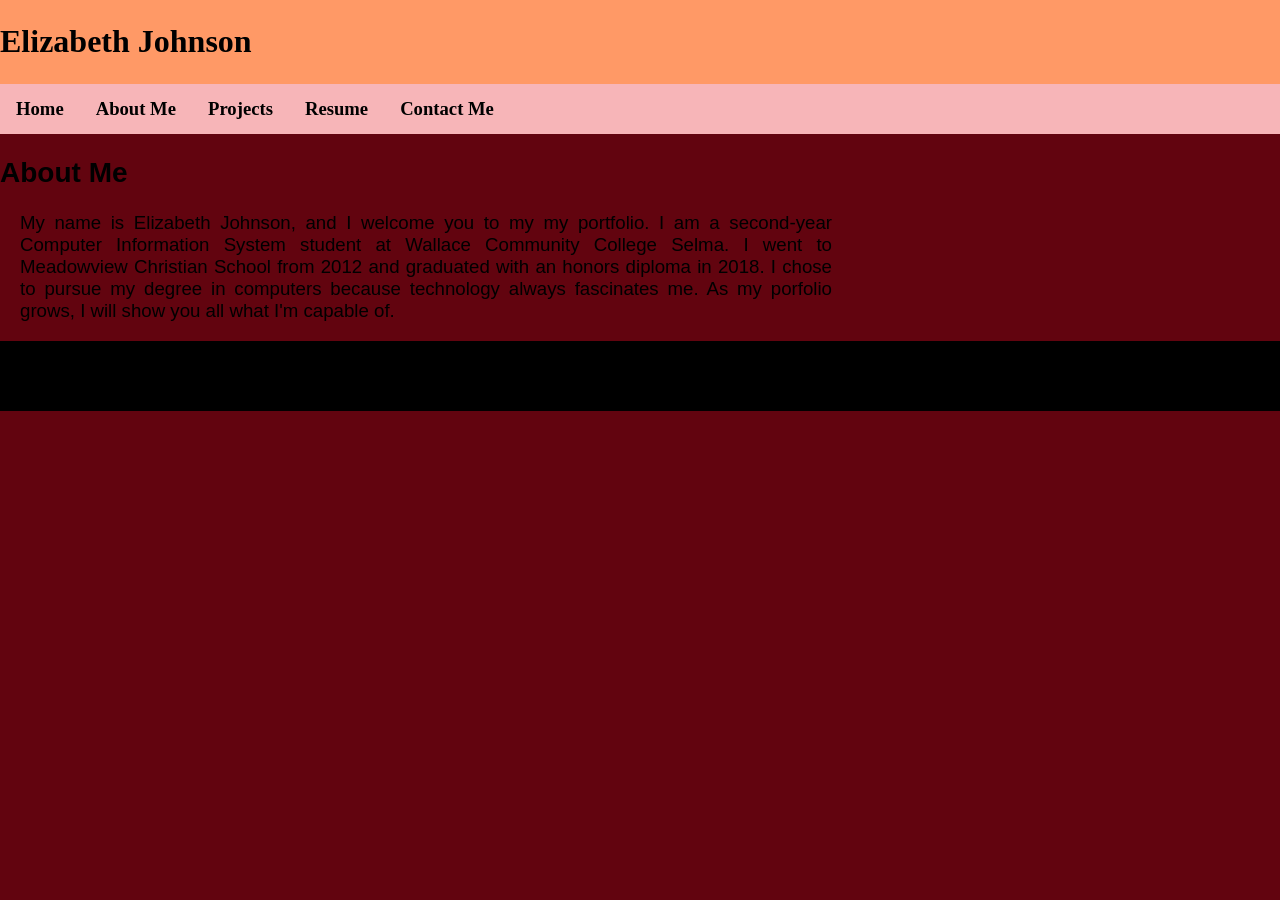
<file: index.html>
<!DOCTYPE HTML>

<html>

<head>
  <title>ePortfolio - Elizabeth Johnson</title>
  <link rel="stylesheet" type="text/css" href="eportfolio.css">
</head>

<body>
    <div id="wrapper">

     <header>
           <h1>Elizabeth Johnson</h1>

     </header>
        <nav>
            <ul>
             <li><a href="index.html" title="Welcome to Elizabeth's ePortfolio.">Home</a></li>
             <li><a href="about.html" target="_blank" title="Get to know Elizabeth Johnson.">About Me</a></li>
             <li><a href="projects.html" target="_blank" title="View a gallery of projects.">Projects</a></li>
             <li><a href="resume.html" target="_blank" title="Resume - Elizabeth Johnson">Resume</a></li>
             <li><a href="contact.html" target="_blank" title="Contact me for more information.">Contact Me</a></li>
            </ul>
        </nav>

      <main>

 <h2>About Me</h2>

   <p>
   My name is Elizabeth Johnson, and I welcome you to my my portfolio. I am a second-year Computer Information System
   student at Wallace Community College Selma. I went to Meadowview Christian School
   from 2012 and graduated with an honors diploma in 2018. I chose to pursue my degree in computers because technology always fascinates me. As my porfolio grows, I will show you all what I'm capable of.
   </p>



      </main>


       <footer>


       </footer>














    </div>















</body>


</html>
</file>
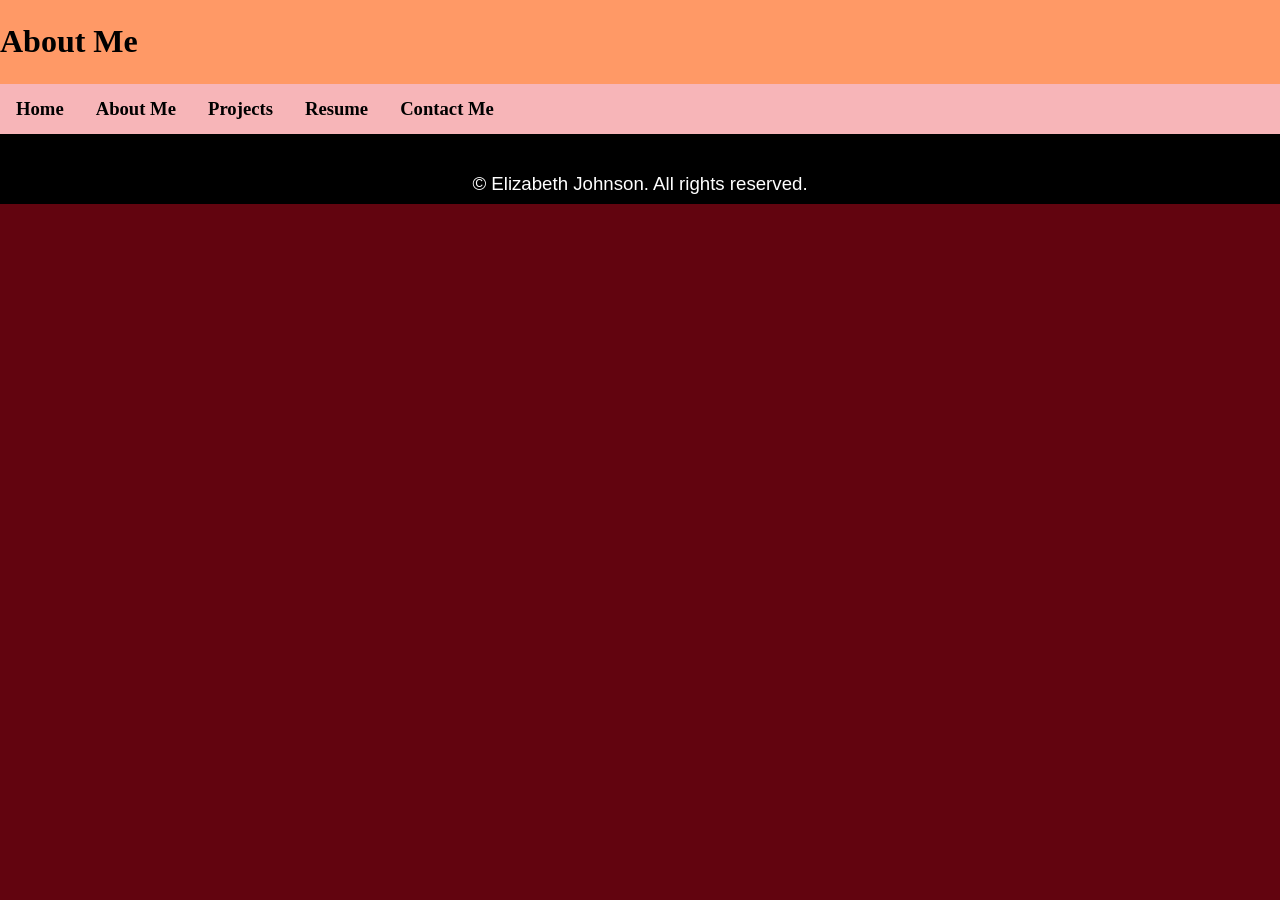
<file: about.html>
<!DOCTYPE HTML>

<html>

<head>
  <title>ePortfolio - Elizabeth Johnson</title>
  <link rel="stylesheet" type="text/css" href="eportfolio.css">
</head>

<body>
    <div id="wrapper">

     <header>
           <h1>About Me</h1>

     </header>
        <nav>
            <ul>
             <li><a href="index.html" title="Welcome to Elizabeth's ePortfolio.">Home</a></li>
             <li><a href="about.html" target="_blank" title="Get to know Elizabeth Johnson.">About Me</a></li>
             <li><a href="projects.html" target="_blank" title="View a gallery of projects.">Projects</a></li>
             <li><a href="resume.html" target="_blank" title="Resume - Elizabeth Johnson">Resume</a></li>
             <li><a href="contact.html" target="_blank" title="Contact me for more information.">Contact Me</a></li>
            </ul>
        </nav>

      <main>





      </main>


       <footer>

<p>&copy; Elizabeth Johnson. All rights reserved.</p>
       </footer>














    </div>















</body>

</html>
</file>
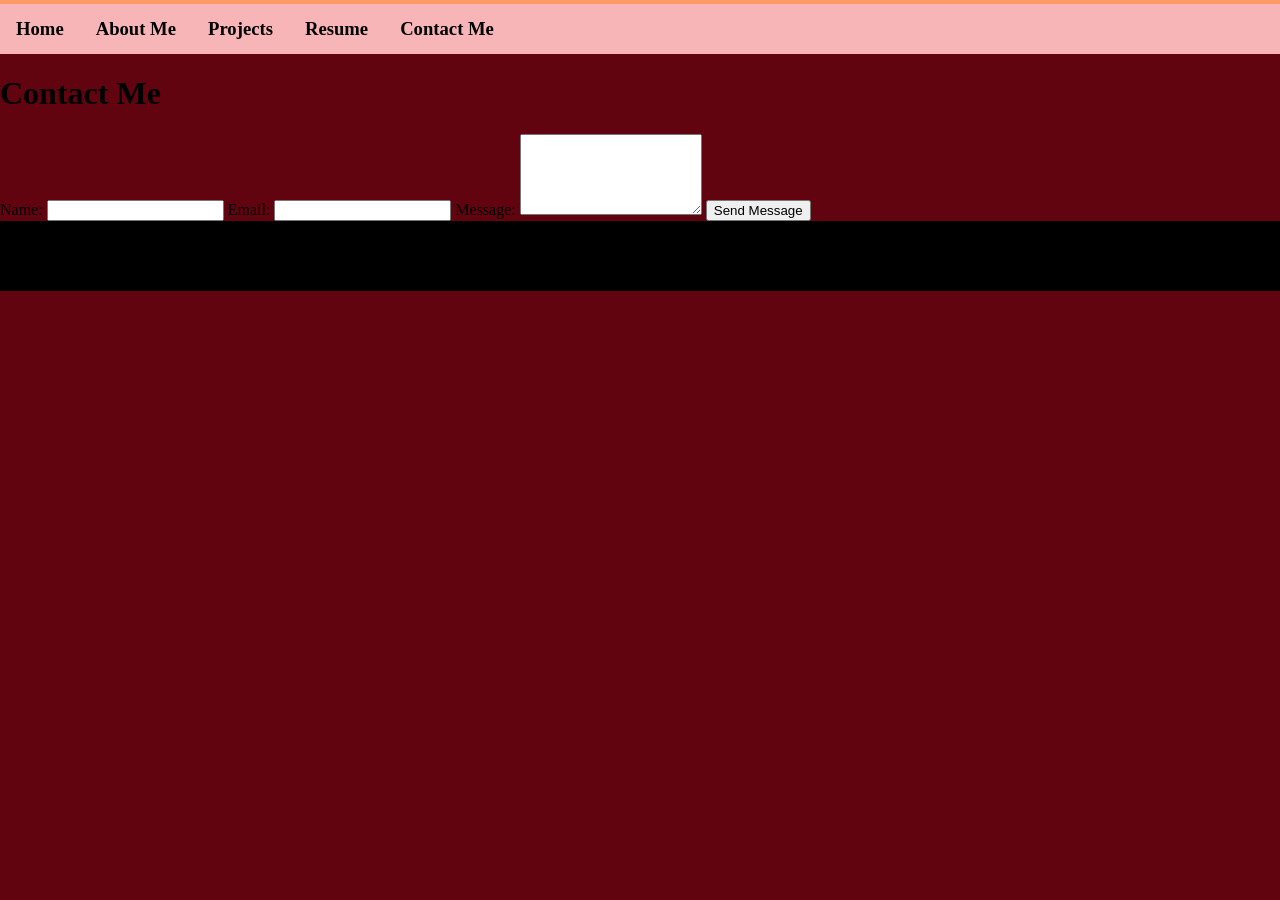
<file: contact.html>
<!DOCTYPE HTML>

<html>

<head>
  <title>ePortfolio - Elizabeth Johnson</title>
  <link rel="stylesheet" type="text/css" href="eportfolio.css">
</head>

<body>
    <div id="wrapper">

     <header>
           <meta charset="UTF-8">
<meta name="viewport" content="width=device-width, initial-scale=1.0">
<title>Contact</title>

     </header>
        <nav>
            <ul>
             <li><a href="index.html" title="Welcome to Elizabeth's ePortfolio.">Home</a></li>
             <li><a href="about.html" target="_blank" title="Get to know Elizabeth Johnson.">About Me</a></li>
             <li><a href="projects.html" target="_blank" title="View a gallery of projects.">Projects</a></li>
             <li><a href="resume.html" target="_blank" title="Resume - Elizabeth Johnson">Resume</a></li>
             <li><a href="contact.html" target="_blank" title="Contact me for more information.">Contact Me</a></li>
            </ul>
        </nav>

        <h1>Contact Me</h1>

<form action="https://formspree.io/f/xnjgekyy" method="POST">

<label for="name">Name:</label>
<input type="text" id="name" name="name" required>

<label for="email">Email:</label>
<input type="email" id="email" name="email" required>

<label for="message">Message:</label>
<textarea id="message" name="message" rows="5" required></textarea>

<button type="submit">Send Message</button>
</form>
</section>

      <main>





      </main>


       <footer>


       </footer>














    </div>















</body>

</html>
</file>
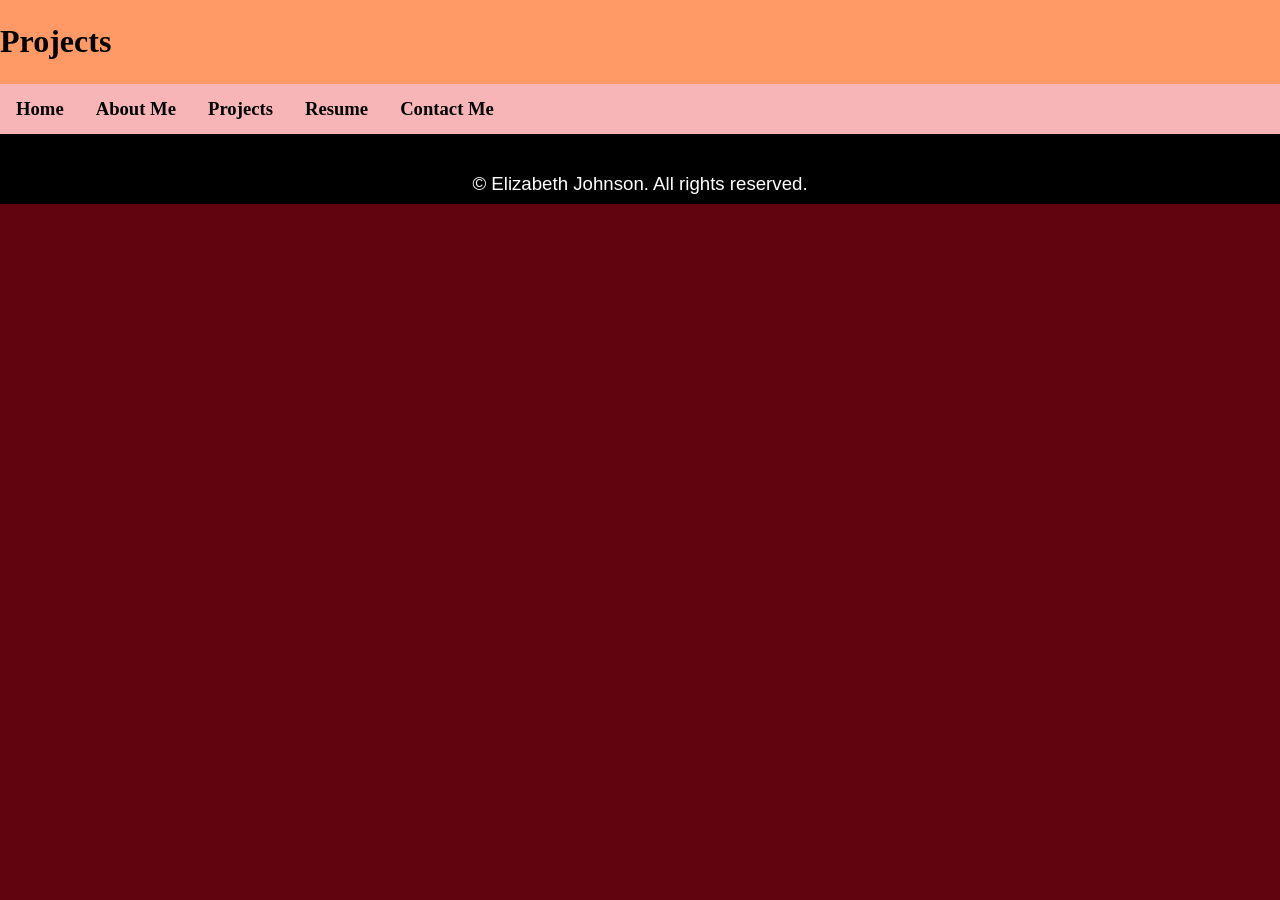
<file: projects.html>
<!DOCTYPE HTML>

<html>

<head>
  <title>ePortfolio - Elizabeth Johnson</title>
  <link rel="stylesheet" type="text/css" href="eportfolio.css">
</head>

<body>
    <div id="wrapper">

     <header>
           <h1>Projects</h1>

     </header>
        <nav>
            <ul>
             <li><a href="index.html" title="Welcome to Elizabeth's ePortfolio.">Home</a></li>
             <li><a href="about.html" target="_blank" title="Get to know Elizabeth Johnson.">About Me</a></li>
             <li><a href="projects.html" target="_blank" title="View a gallery of projects.">Projects</a></li>
             <li><a href="resume.html" target="_blank" title="Resume - Elizabeth Johnson">Resume</a></li>
             <li><a href="contact.html" target="_blank" title="Contact me for more information.">Contact Me</a></li>
            </ul>
        </nav>

      <main>





      </main>


       <footer>

<p>&copy; Elizabeth Johnson. All rights reserved.</p>
       </footer>














    </div>















</body>

</html>
</file>
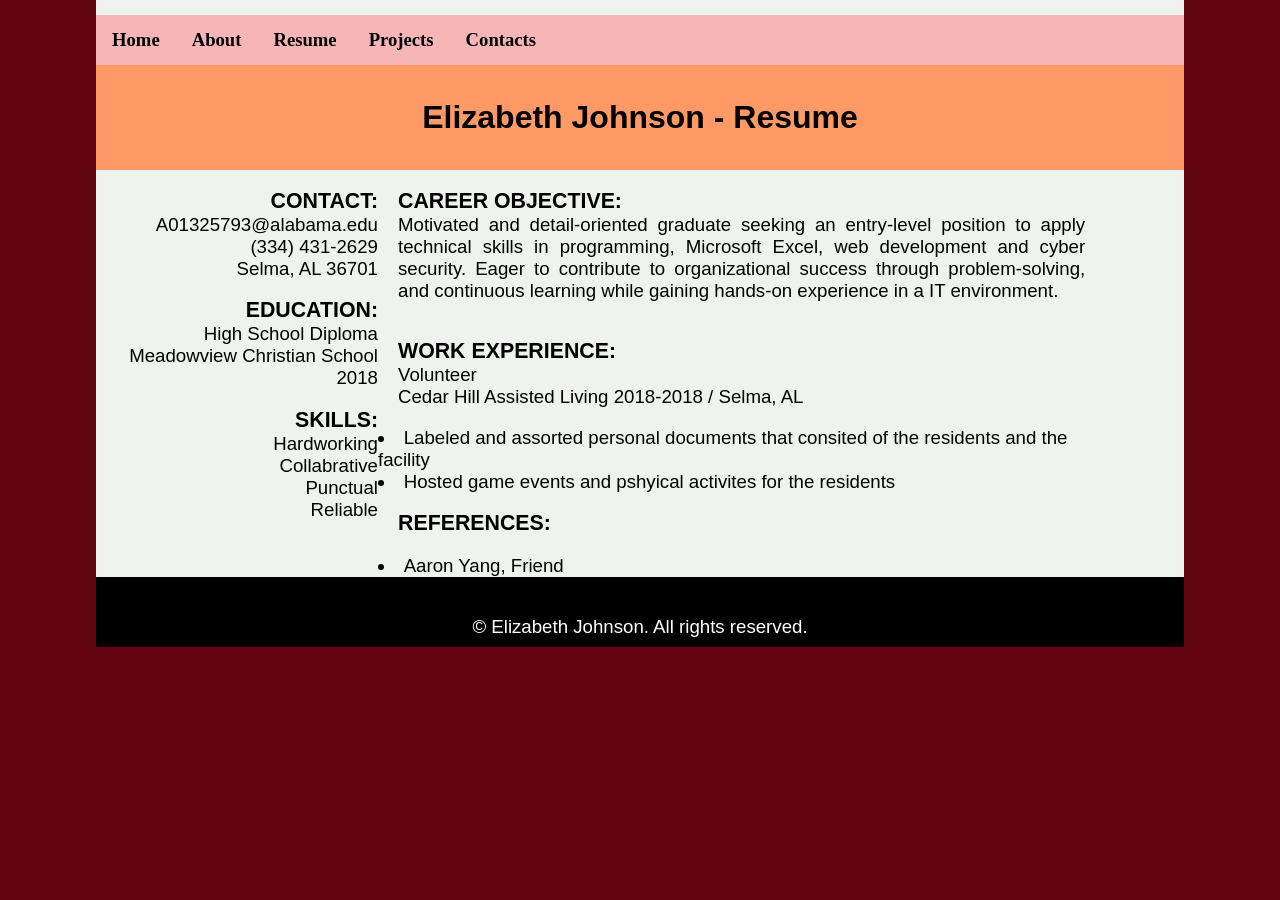
<file: resume.html>
<!DOCTYPE HTML>

<html>

<head>
  <title>Elizabeth Johnson - ePortfolio (Home)<link rel="stylesheet" type="text/css" href="eportfolio.css"></title>
  <link rel="stylesheet" type="text/css" href="eportfolio.css">
</head>

<body>

<div id="container">

    <!-- ************************************************ -->
    <!-- The nav section will hold my navigation bar. -->
    <!-- ************************************************ -->
   <nav>
        <ul>
            <li><a href="index.html" target="_self" title="Welcome to my ePortfolio">Home</a></li>
            <li><a href="about.html" target="_blank" title="All About Elizabeth Johnson">About</a></li>
            <li><a href="resume.html" target="_blank" title="Resume - Elizabeth Johnson">Resume</a></li>
            <li><a href="projects.html" target="_blank" title="A Project Gallery">Projects</a></li>
            <li><a href="contact.html" target="_blank" title="Contact me for any questions or concern.">Contacts</a></li>
        </ul>
   </nav>
   <header>
       <p>Elizabeth Johnson - Resume</p>
   </header>
      <aside>
          <p><span class="bold">Contact:</span> <br />
          A01325793@alabama.edu  <br />
          (334) 431-2629  <br />
          Selma, AL 36701</p>

          <p><span class="bold">Education:</span> <br />
          High School Diploma  <br />
          Meadowview Christian School <br />
          2018</p>

          <p><span class="bold">Skills:</span> <br />
          Hardworking  <br />
          Collabrative <br />
          Punctual <br />
          Reliable</p>

      </aside>
  <main>
       <p><span class="bold">Career Objective:</span> <br />
       Motivated and detail-oriented graduate seeking an entry-level position to apply technical skills in programming, Microsoft Excel, web development and cyber security. Eager to contribute to organizational success through problem-solving, and continuous learning while gaining hands-on experience in a IT environment.</p>
  </main>

  <main>
      <p><span class="bold">Work Experience:</span><br />
       Volunteer <br />
       Cedar Hill Assisted Living
       2018-2018 /  Selma, AL
           <li>Labeled and assorted personal documents that consited of the residents and the facility</li>
           <li>Hosted game events and pshyical activites for the residents <br /></li>

  </main>

  <main> <p><span class="bold">References:</span> <br />
         <li>Aaron Yang, Friend </li>

  </main>
      <footer>
        <p>&copy; Elizabeth Johnson. All rights reserved.</p>

      </footer>




</div>














</body>


















</html>
</file>
<file: eportfolio.css>
body    {
    background-color: #62040F;
    margin:0;
    padding:0;
    font-family: "Caveat Brush", cursive;
}

#container  {
    width: 85%;
    background-color: #EEF4ED;
    padding-top:15px;
    margin-left:auto;
    margin-right:auto;
    margin-top:0;
    height:600px;
    max-height:800px;
}
header  {
   /* width: 85%;*/
    background:#FF9966;
    padding-top: 2px;
    padding-bottom:2px;
}
header p    {
     font-size: 24pt;
     font-family: arial, sans-serif;
     font-weight: bold;
     text-align: center;
}
 aside  {
     width:25%;
     float:left;
     padding-left:10px;
     font-family: "Quicksand", sans-serif;
     font-size: 14pt;
     text-align: right;
 }

ul  {
    list-style-type: none;
    margin:0;
    padding:0;
    overflow: hidden;
    background-color: #F7B5B8;
}
ul li   {
    float:left;
    font-family: "Bodoni Moda", serif;
    font-size: 16pt;
    font-weight: bold;
}

ul li a {
    display: block;
    color: black;
    text-align: center;
    font-size:14pt;
    padding: 14px 16px;
    text-decoration: none;
}
nav {
    margin-top
}
main    {
    width:65%;
    float: left;
    font-family: "Quicksand", sans-serif;
    font-size:14pt;
}

main p  {
    font-family: "Quicksand", sans-serif;
    font-size: 14pt;
    padding-left: 20px;
    /*padding-right: 5px;*/
    text-align: justify;

}

.bold   {
    font-weight:bold;
}
main #welcome    {
      font-family: "Bodoni Moda", serif;
      font-size:30pt;
      text-align:center;
}
.bold   {
    font-weight:bold;
    font-size: 16pt;
    font-family: "Quicksand", sans-serif;
    text-transform: uppercase;
}
footer  {
    background-color: black;
    clear: both;
    height: 50px;
    padding-top: 20px;
    color:white;
    font-size:14pt;
    text-align:center;
    font-family: "Quicksand", sans-serif;
    vertical-align: middle;
}
.contact {
max-width: 600px;
margin: 20px auto;
padding: 20px;
text-align: left;
}

.contact label {
display: block;
margin-top: 10px;
}

.contact input,
.contact textarea {
width: 100%;
padding: 8px;
margin-top: 5px;
}

.contact button {
margin-top: 15px;
padding: 10px;
background-color: #333;
color: white;
border: none;
cursor: pointer;
}
@media screen and (max-width: 768px) {
.contact {
padding: 10px;
}

.contact input,
.contact textarea {
font-size: 14px;
}
}


















.passero-one-regular {
    font-family: "Passero One", sans-serif;
    font-weight: 400;
    font-style: normal;
}
.caveat-brush-regular {
    font-family: "Caveat Brush", cursive;
    font-weight: 400;
    font-style: normal;
}
.kavoon-regular {
    font-family: "Kavoon", serif;
    font-weight: 400;
    font-style: normal;
}
.henny-penny-regular {
    font-family: "Henny Penny", system-ui;
    font-weight: 400;
    font-style: normal;
}

.space-grotesk-<uniquifier> {
    font-family: "Space Grotesk", sans-serif;
    font-optical-sizing: auto;
    font-weight: <weight>;
    font-style: normal;
}
.orbitron-<uniquifier> {
    font-family: "Orbitron", sans-serif;
    font-optical-sizing: auto;
    font-weight: <weight>;
    font-style: normal;
}
.playwrite-pe-<uniquifier> {
    font-family: "Playwrite PE", cursive;
    font-optical-sizing: auto;
    font-weight: <weight>;
    font-style: normal;
}.homemade-apple-regular {
    font-family: "Homemade Apple", cursive;
    font-weight: 400;
    font-style: normal;
}
.rock-salt-regular {
    font-family: "Rock Salt", cursive;
    font-weight: 400;
    font-style: normal;
}

.bodoni-moda-<uniquifier> {
    font-family: "Bodoni Moda", serif;
    font-optical-sizing: auto;
    font-weight: <weight>;
    font-style: normal;
}.forum-regular {
    font-family: "Forum", serif;
    font-weight: 400;
    font-style: normal;
}

.quicksand-<uniquifier> {
    font-family: "Quicksand", sans-serif;
    font-optical-sizing: auto;
    font-weight: <weight>;
    font-style: normal;
}
.jura-<uniquifier> {
    font-family: "Jura", sans-serif;
    font-optical-sizing: auto;
    font-weight: <weight>;
    font-style: normal;
}.permanent-marker-regular {
    font-family: "Permanent Marker", cursive;
    font-weight: 400;
    font-style: normal;
}

.merienda-<uniquifier> {
    font-family: "Merienda", cursive;
    font-optical-sizing: auto;
    font-weight: <weight>;
    font-style: normal;
}
</file>
